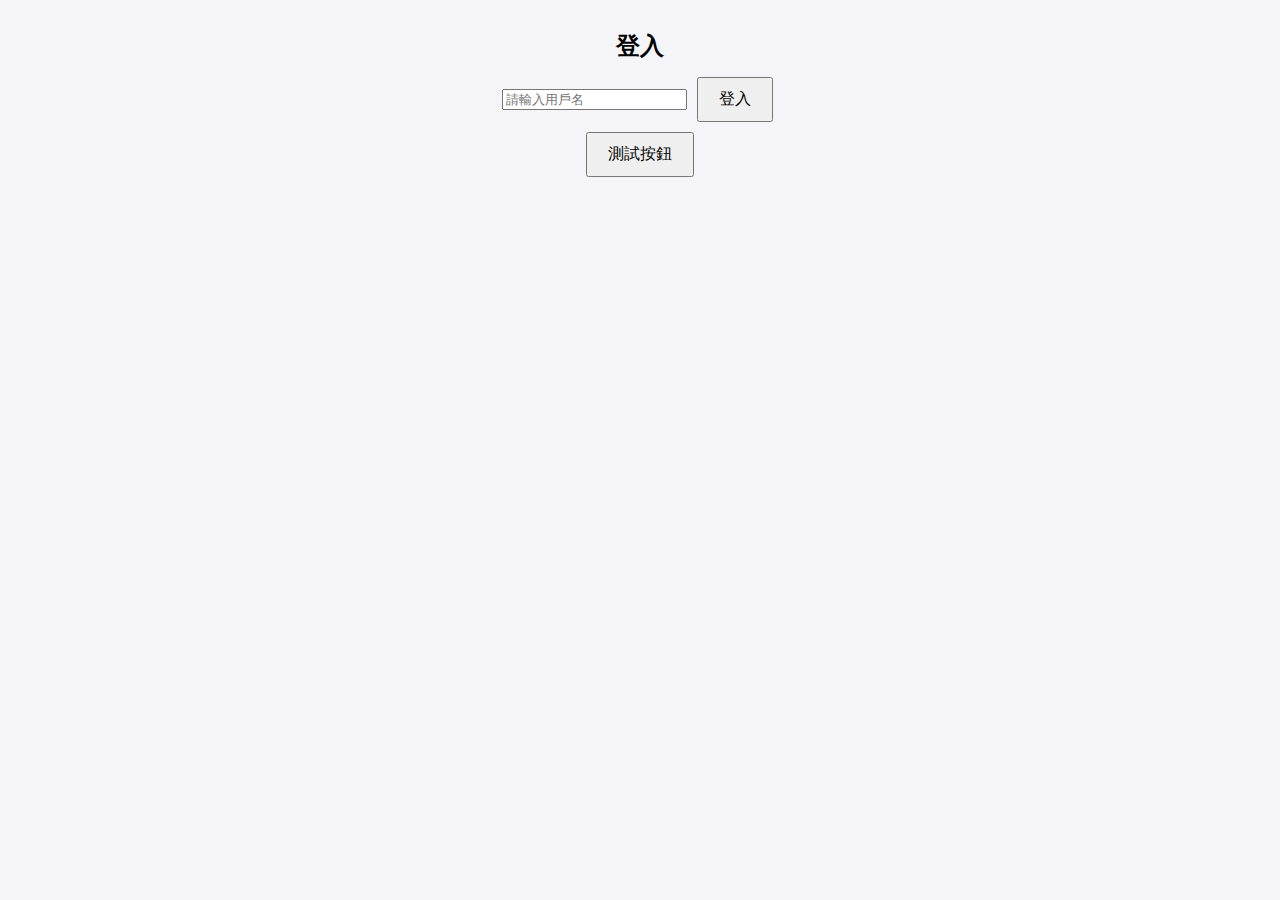
<file: practice/socketio/templates/index.html>
<!DOCTYPE html>
<html lang="en">
  <head>
    <meta charset="UTF-8" />
    <meta name="viewport" content="width=device-width, initial-scale=1.0" />
    <script src="https://cdn.socket.io/4.6.1/socket.io.min.js"></script>
    <link rel="stylesheet" href="../static/style.css" />
    <title>互動答題遊戲</title>
  </head>
  <body>
    <!-- <h1>Quiz Game</h1> -->
    <div id="login">
      <h2>登入</h2>
      <input type="text" id="username" placeholder="請輸入用戶名" />
      <button class="login-btn">登入</button>
    </div>

    <div id="game" style="display: none">
      <h2>遊戲中</h2>
      <div class="question-container">
        <p id="question"></p>
        <div id="options"></div>
      </div>

      <button class="join-game-btn">加入遊戲</button>
      <h3>排行榜</h3>
      <ul id="leaderboard"></ul>
    </div>

    <button class="test-btn">測試按鈕</button>

    <script src="../static/script.js"></script>
  </body>
</html>
</file>
<file: practice/socketio/static/style.css>
body {
  font-family: Arial, sans-serif;
  text-align: center;
  margin: 0;
  padding: 20px;
  background-color: #f4f4f9;
}
h1,
h2,
h3 {
  margin: 10px 0;
}
button {
  padding: 10px 20px;
  margin: 5px;
  font-size: 16px;
}
#leaderboard {
  margin-top: 20px;
  text-align: left;
}
#leaderboard ul {
  list-style: none;
  padding: 0;
}
</file>
